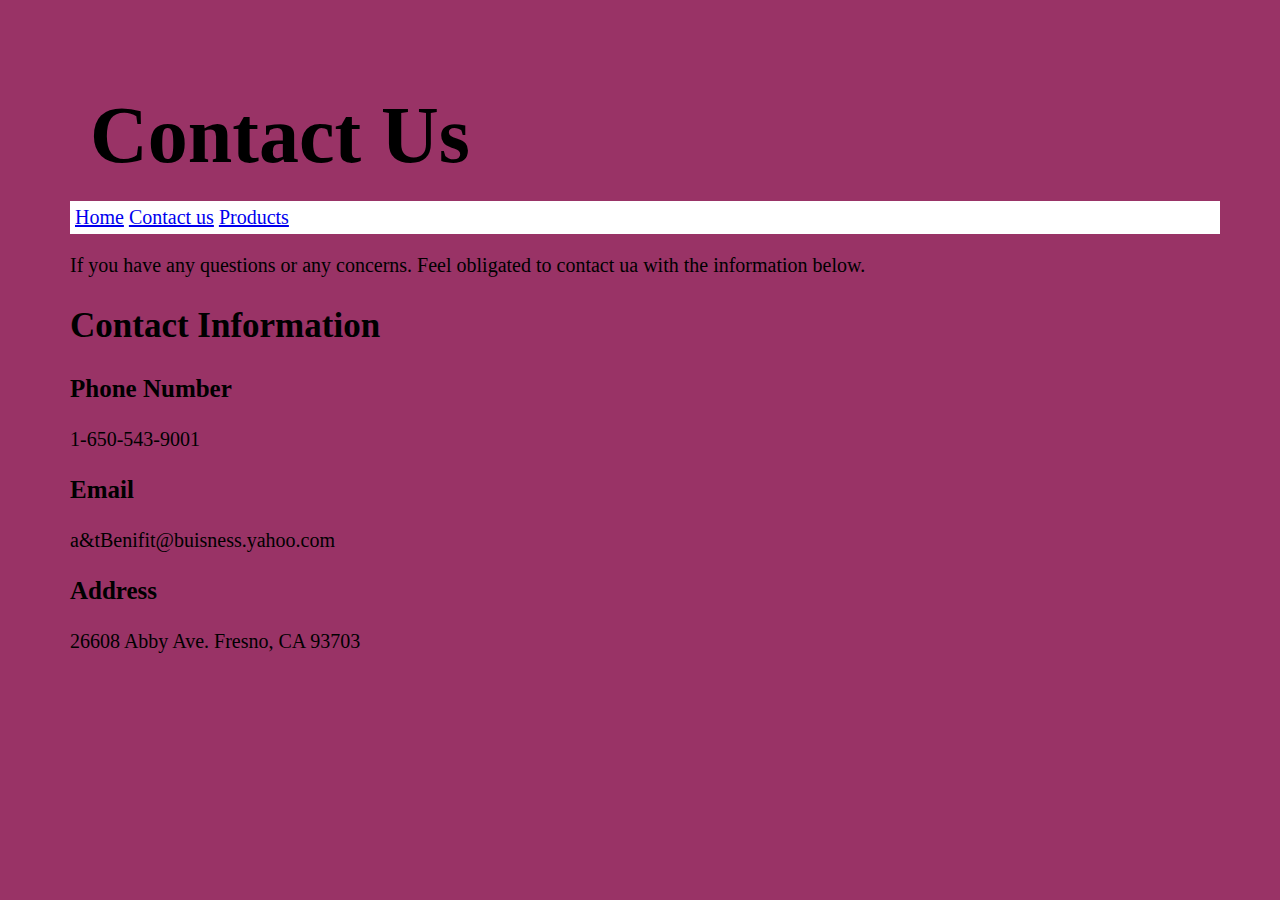
<file: contact.html>
<html>
    <head>
        <title>A & T Benifit</title>
        <link rel="stylesheet" type="text/css" href="css/main.css">
    </head>
    <body>
        <div id="page">
            <div id="contact">
            <h1>Contact Us</h1>
            <div id="nav">
                 <a href="https://htmlcss-livelow.c9.io/index.html">Home</a>
                 <a href="https://htmlcss-livelow.c9.io/contact.html">Contact us</a>
                 <a href="https://htmlcss-livelow.c9.io/products.html">Products</a>
            </div>
            
        </div>
            <p>If you have any questions or any concerns. Feel obligated to contact ua with
        the information below.</p>
        <h2>Contact Information</h2>
            <h3>Phone Number</h3>
                <p>1-650-543-9001</p>
            <h3>Email</h3>
                <p>a&tBenifit@buisness.yahoo.com</p>
            <h3>Address</h3>
                <p>26608 Abby Ave. Fresno, CA 93703</p>
            </div>
    </body>
</html>
</file>
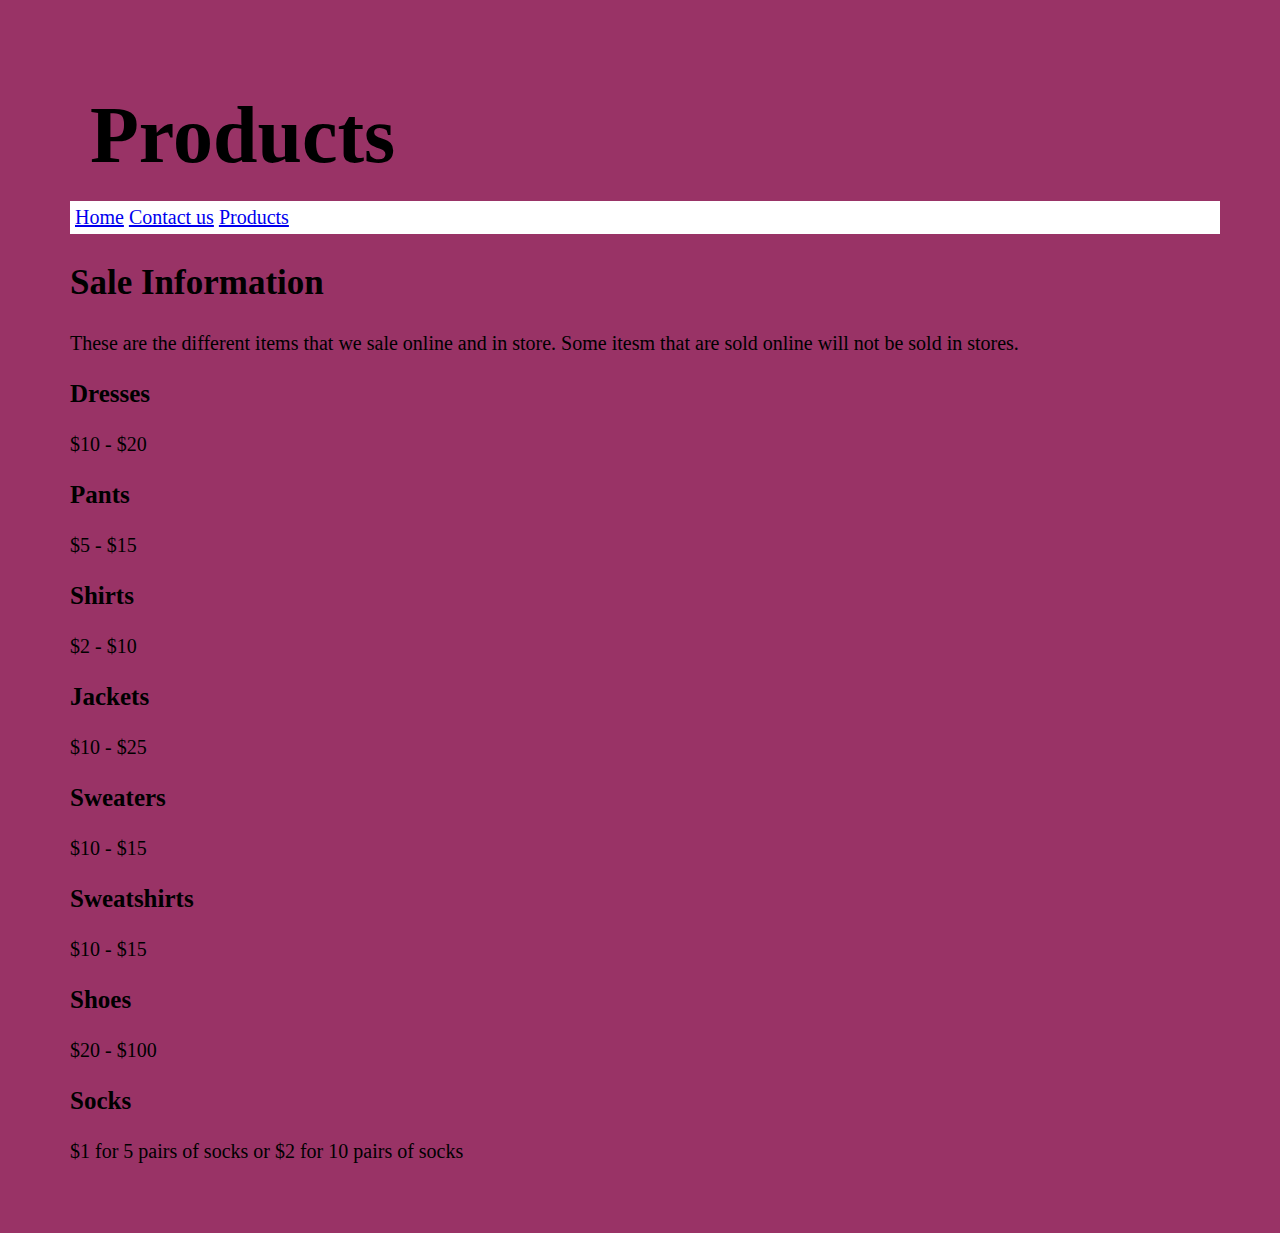
<file: products.html>
<html>
     <head>
        <title>A & T Benifit</title>
        <link rel="stylesheet" type="text/css" href="css/main.css">
    </head>
    <body>
        <div id="page">
            <div id="products">
            <h1>Products</h1>
            <div id="nav">
                 <a href="https://htmlcss-livelow.c9.io/index.html">Home</a>
                 <a href="https://htmlcss-livelow.c9.io/contact.html">Contact us</a>
                 <a href="https://htmlcss-livelow.c9.io/products.html">Products</a>
            </div>
            </div>
        </div>
        <div id="content">
            <h2>Sale Information</h2>
                <p>These are the different items that we sale online and in store. Some
                itesm that are sold online will not be sold in stores.</p>
                <h3>Dresses</h3>
                    <p>$10 - $20</p>
                <h3>Pants</h3>
                    <p>$5 - $15</p>
                <h3>Shirts</h3>
                    <p>$2 - $10</p>
                <h3>Jackets</h3>
                    <p>$10 - $25</p>
                <h3>Sweaters</h3>
                    <p>$10 - $15</p>
                <h3>Sweatshirts</h3>
                    <p>$10 - $15</p>
                <h3>Shoes</h3>
                    <p>$20 - $100</p>
                <h3>Socks</h3>
                    <p>$1 for 5 pairs of socks or
                    $2 for 10 pairs of socks</p>
        </div>
    </body>
</html>
</file>
<file: css/main.css>
#nav{
    background-color:white;
    padding:5px;
    font-size:20px;
    width:100%;
    margin:0px;
}
#header{
    background-color:gray;
    padding:15px;
    
}
h1{
    padding:10px;
    margin:10px;
    font-size:80px;
    font:arial;
}
h2{
    font-size:35px;
    padding:0px;
}
h3{
   font-size:25px;
}
h4{
    font-size:20px;
}
p{
    font-size:20px;
}
img {
    width:20%;
    height:25%;
}
body{
    margin:40px;
    padding:30px;
    background-color:#993366;
}
</file>
